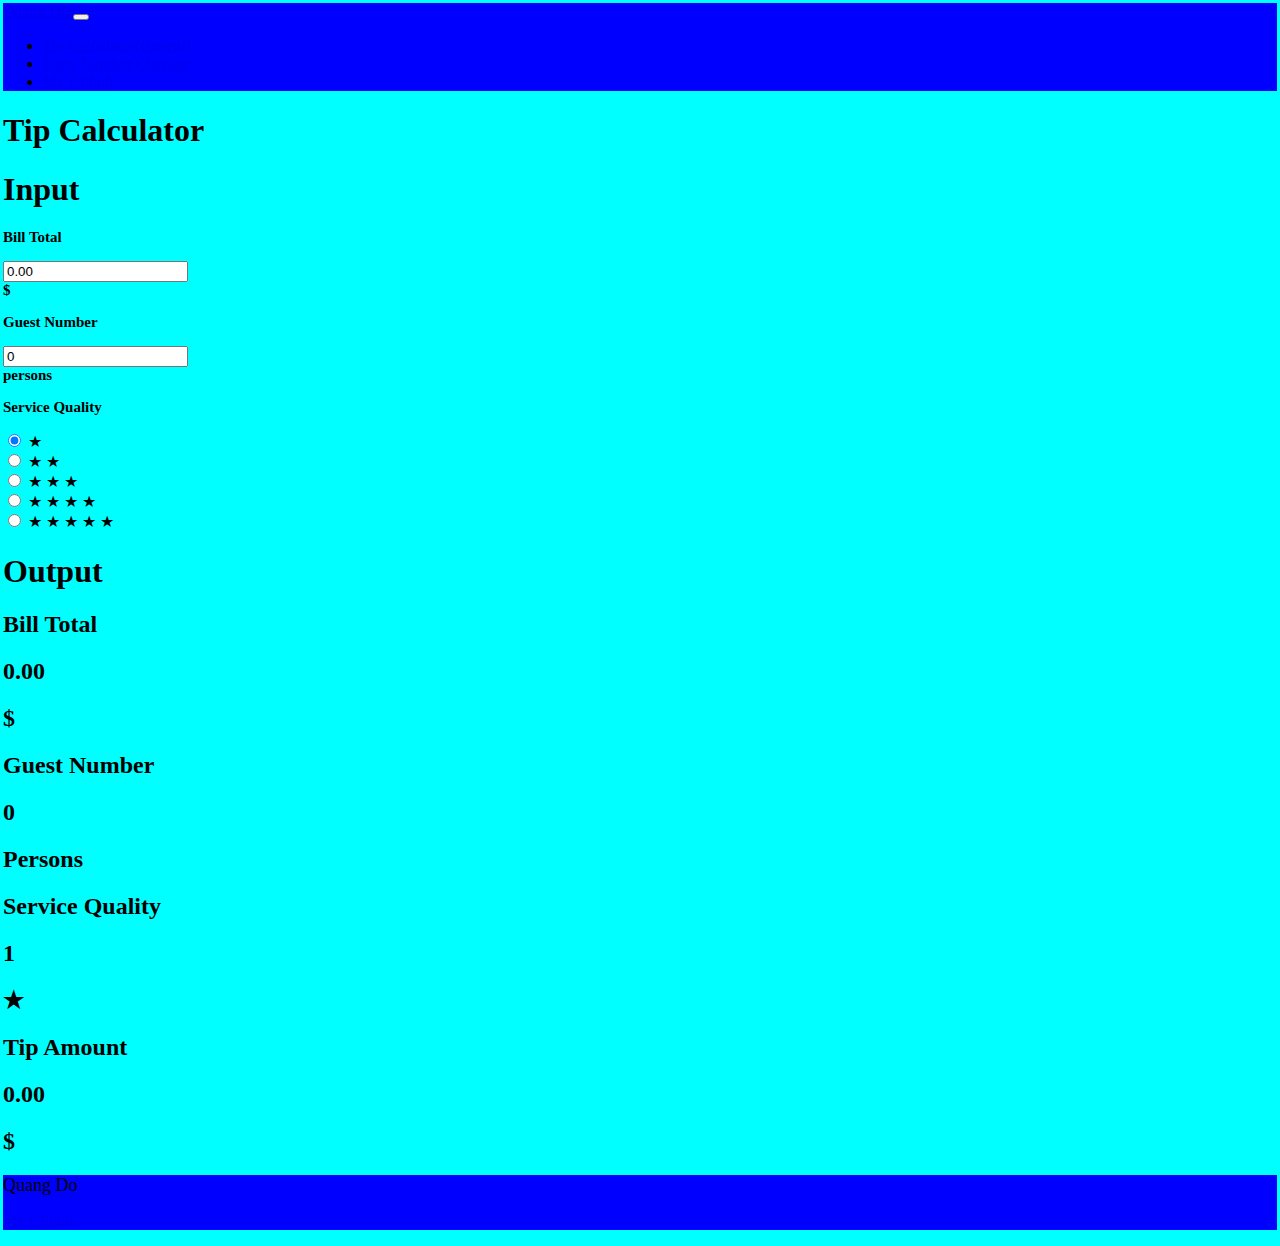
<file: index.html>
<!DOCTYPE html>
<html lang="en">

<!--Head of the page-->

<head>
    <title>Tip Calculator</title>
    <meta name="author" content="Quang Do">
    <!-- Required meta tags and Bootstrap CSS -->
    <meta charset="utf-8">
    <meta name="viewport" content="width=device-width, initial-scale=1, shrink-to-fit=no">
    <link rel="stylesheet" href="https://cdn.jsdelivr.net/npm/bootstrap@4.5.3/dist/css/bootstrap.min.css"
        integrity="sha384-TX8t27EcRE3e/ihU7zmQxVncDAy5uIKz4rEkgIXeMed4M0jlfIDPvg6uqKI2xXr2" crossorigin="anonymous">
    <link rel="stylesheet" href="https://cdnjs.cloudflare.com/ajax/libs/animate.css/3.5.2/animate.min.css">
    <link rel="stylesheet" href="main.css">
</head>

<!--Body of the page-->

<body class="pageMargin backgroundAqua">
    <!--Page Header-->
    <div class="pageHeader backgroundBlue">
        <nav class="navbar navbar-expand-lg navbar-light">
            <a class="navbar-brand" href="#">Quang Do</a>
            <button class="navbar-toggler" type="button" data-toggle="collapse" data-target="#navbarSupportedContent"
                aria-controls="navbarSupportedContent" aria-expanded="false" aria-label="Toggle navigation">
                <span class="navbar-toggler-icon"></span>
            </button>
            <div class="collapse navbar-collapse" id="navbarSupportedContent">
                <ul class="navbar-nav mr-auto">
                    <li class="nav-item active">
                        <a class="nav-link" href="index.html">Tip Calculator<span class="sr-only">(current)</span></a>
                    </li>
                    <li class="nav-item">
                        <a class="nav-link" href="number.html">Even Number Checker</a>
                    </li>
                    <li class="nav-item">
                        <a class="nav-link" href="https://github.com/bambibi1994">My Github</a>
                    </li>
                </ul>
            </div>
        </nav>
    </div>

    <!--Page Title-->
    <div class="pageTitle jumbotron-fluid text-center">
        <h1>Tip Calculator</h1>
    </div>

    <!--Page Body-->
    <div class="pageBody">
        <div class="row">
            <div class="col-xs-12 col-sm-6 text-center">
                <h1>Input</h1>
                <!--Button-->
                <div class="form-group row">
                    <p class="col-sm-2 col-form-label text-left boldFont">Bill Total</p>
                    <div class="col-sm-8">
                        <input class="form-control text-right" id="billTotal" placeholder="0.00" value="0.00">
                    </div>
                    <div class="col_sm_2 col-form-label boldFont">$</div>
                </div>
                <div class="form-group row">
                    <p class="col-sm-2 col-form-label text-left boldFont">Guest Number</p>
                    <div class="col-sm-8">
                        <input class="form-control text-right" id="guestNumber" placeholder="0" value="0">
                    </div>
                    <div class="col_sm_2 boldFont">persons</div>
                </div>
                <div class="form-group row">
                    <p class="col-sm-3 col-form-label text-left boldFont">Service Quality</p>
                    <div class="col-sm-8">
                        <div class="form-check form-check-inline">
                            <input class="form-check-input" type="radio" name="serviceQuality" id="checkbox1" value="1" checked>
                            <label class="form-check-label" for="inlineRadio1L">&#9733</label>
                        </div>
                        <div class="form-check form-check-inline">
                            <input class="form-check-input" type="radio" name="serviceQuality" id="checkbox2" value="2">
                            <label class="form-check-label" for="inlineRadio2L">&#9733 &#9733</label>
                        </div>
                        <div class="form-check form-check-inline">
                            <input class="form-check-input" type="radio" name="serviceQuality" id="checkbox3" value="3">
                            <label class="form-check-label" for="inlineRadio3L">&#9733 &#9733 &#9733</label>
                        </div>
                        <div class="form-check form-check-inline">
                            <input class="form-check-input" type="radio" name="serviceQuality" id="checkbox4" value="4">
                            <label class="form-check-label" for="inlineRadio4L">&#9733 &#9733 &#9733 &#9733</label>
                        </div>
                        <div class="form-check form-check-inline">
                            <input class="form-check-input" type="radio" name="serviceQuality" id="checkbox5" value="5">
                            <label class="form-check-label" for="inlineRadio5L">&#9733 &#9733 &#9733 &#9733 &#9733</label>
                        </div>
                    </div>
                </div>
            </div>
            <!--Menu-->
            <div class="col-xs-12 col-sm-4">
                <h1 class="text-center">Output</h1>
                <!--Bill Total-->
                <div class="row">
                    <div class="col-sm-6">
                        <h2>Bill Total</h2>
                    </div>
                    <div class="col-sm-2 text-right">
                        <h2 id="billTotalR">0.00</h2>
                    </div>
                    <div class="col-sm-2">
                        <h2>$</h2>
                    </div>
                </div>
                <!--Guest Number-->
                <div class="row">
                    <div class="col-sm-6">
                        <h2>Guest Number</h2>
                    </div>
                    <div class="col-sm-2 text-right">
                        <h2 id="guestNumberR">0</h2>
                    </div>
                    <div class="col-sm-2">
                        <h2>Persons</h2>
                    </div>
                </div>
                <!--Service Quality-->
                <div class="row">
                    <div class="col-sm-6">
                        <h2>Service Quality</h2>
                    </div>
                    <div class="col-sm-2 text-right">
                        <h2 id="serviceQualityR">1</h2>
                    </div>
                    <div class="col-sm-2">
                        <h2>&#9733</h2>
                    </div>
                </div>
                <!--Tip Amount-->
                <div class="row">
                    <div class="col-sm-6">
                        <h2>Tip Amount</h2>
                    </div>
                    <div class="col-sm-2 text-right">
                        <h2 id="tipAmountR">0.00</h2>
                    </div>
                    <div class="col-sm-2">
                        <h2>$</h2>
                    </div>
                </div>
            </div>
        </div>
    </div>

    <!--Footer-->
    <footer class="container-fluid fixed-bottom backgroundBlue">
        <div class="row">
            <div class="col-md-4 fontLarge">Quang Do</div>
            <div class="col-md-7"></div>
            <div class="col-md-1">
                <p class="text-right"><a href="https://github.com/bambibi1994">My Github</a></p>
            </div>
        </div>
    </footer>

    <!-- jQuery first, then Popper.js, then Bootstrap JS -->
    <script src="https://code.jquery.com/jquery-3.5.1.slim.min.js"
        integrity="sha384-DfXdz2htPH0lsSSs5nCTpuj/zy4C+OGpamoFVy38MVBnE+IbbVYUew+OrCXaRkfj"
        crossorigin="anonymous"></script>
    <script src="https://cdn.jsdelivr.net/npm/bootstrap@4.5.3/dist/js/bootstrap.bundle.min.js"
        integrity="sha384-ho+j7jyWK8fNQe+A12Hb8AhRq26LrZ/JpcUGGOn+Y7RsweNrtN/tE3MoK7ZeZDyx"
        crossorigin="anonymous"></script>
    <script src="main.js"></script>
</body>

</html>
</file>
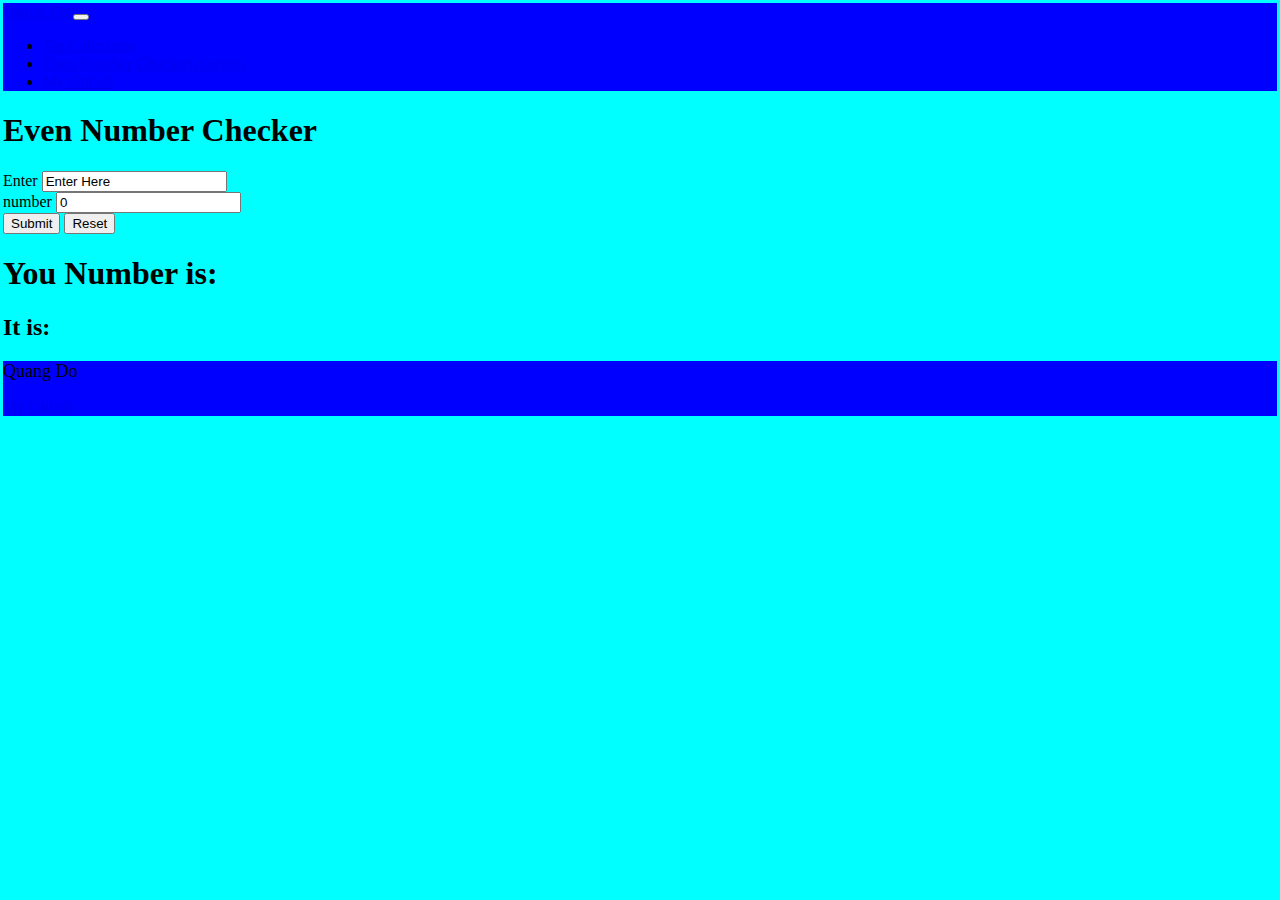
<file: number.html>
<!DOCTYPE html>
<html lang="en">

<head>
    <meta charset="UTF-8">
    <meta http-equiv="X-UA-Compatible" content="IE=edge">
    <meta name="viewport" content="width=device-width, initial-scale=1.0">
    <!-- Required meta tags and Bootstrap CSS -->
    <meta charset="utf-8">
    <meta name="viewport" content="width=device-width, initial-scale=1, shrink-to-fit=no">
    <link rel="stylesheet" href="https://cdn.jsdelivr.net/npm/bootstrap@4.5.3/dist/css/bootstrap.min.css"
        integrity="sha384-TX8t27EcRE3e/ihU7zmQxVncDAy5uIKz4rEkgIXeMed4M0jlfIDPvg6uqKI2xXr2" crossorigin="anonymous">
    <link rel="stylesheet" href="https://cdnjs.cloudflare.com/ajax/libs/animate.css/3.5.2/animate.min.css">
    <link rel="stylesheet" href="main.css">
    <title>Number Checker</title>
</head>

<body>

    <body class="pageMargin backgroundAqua">
        <!--Page Header-->
        <div class="pageHeader backgroundBlue">
            <nav class="navbar navbar-expand-lg navbar-light">
                <a class="navbar-brand" href="#">Quang Do</a>
                <button class="navbar-toggler" type="button" data-toggle="collapse"
                    data-target="#navbarSupportedContent" aria-controls="navbarSupportedContent" aria-expanded="false"
                    aria-label="Toggle navigation">
                    <span class="navbar-toggler-icon"></span>
                </button>
                <div class="collapse navbar-collapse" id="navbarSupportedContent">
                    <ul class="navbar-nav mr-auto">
                        <li class="nav-item">
                            <a class="nav-link" href="index.html">Tip Calculator</a>
                        </li>
                        <li class="nav-item active">
                            <a class="nav-link" href="number.html">Even Number Checker<span
                                    class="sr-only">(current)</span></a>
                        </li>
                        <li class="nav-item">
                            <a class="nav-link" href="https://github.com/bambibi1994">My Github</a>
                        </li>
                    </ul>
                </div>
            </nav>
        </div>

        <div class="pageTitle jumbotron-fluid text-center">
            <h1>Even Number Checker</h1>
        </div>

        <form class="form-inline text-center">
            <div class="form-group mb-2">
                <label for="inputBox" class="sr-only">Enter</label>
                <input type="text" readonly class="form-control-plaintext" id="inputBox" value="Enter Here">
            </div>
            <div class="form-group mx-sm-3 mb-2">
                <label for="inputNumber" class="sr-only" value="0">number</label>
                <input class="form-control text-right" id="inputNumber1" placeholder="0" value="0">
            </div>
            <button type="button" class="btn btn-primary mb-2" id="submitNumber" onclick="submitMyNumber()">Submit</button>
            <button type="button" class="btn btn-primary mb-2" id="resetNumber" onclick="resetMyNumber()">Reset</button>
        </form>

        <div>
            <h1 id="displayNumber">You Number is:</h1>
            <h2 id="displayValue">It is:</h2>
        </div>

        <!--Footer-->
        <footer class="container-fluid fixed-bottom backgroundBlue">
            <div class="row">
                <div class="col-md-4 fontLarge">Quang Do</div>
                <div class="col-md-7"></div>
                <div class="col-md-1">
                    <p class="text-right"><a href="https://github.com/bambibi1994">My Github</a></p>
                </div>
            </div>
        </footer>

        <!-- jQuery first, then Popper.js, then Bootstrap JS -->
        <script src="https://code.jquery.com/jquery-3.5.1.slim.min.js"
            integrity="sha384-DfXdz2htPH0lsSSs5nCTpuj/zy4C+OGpamoFVy38MVBnE+IbbVYUew+OrCXaRkfj"
            crossorigin="anonymous"></script>
        <script src="https://cdn.jsdelivr.net/npm/bootstrap@4.5.3/dist/js/bootstrap.bundle.min.js"
            integrity="sha384-ho+j7jyWK8fNQe+A12Hb8AhRq26LrZ/JpcUGGOn+Y7RsweNrtN/tE3MoK7ZeZDyx"
            crossorigin="anonymous"></script>
        <script src="numberChecker.js"></script>
    </body>

</html>
</file>
<file: main.css>
.pageMargin {
    margin: 3px;
}

.backgroundBlue {
    background-color: blue;
}

.backgroundAqua {
    background-color: aqua;
}

.fontLarge {
    font-size: large;
}

.checkbox {
    background-color: black;
    border: 20px;
}

.boldFont {
    font-weight: bold;
    font-size:15px;
}
</file>
